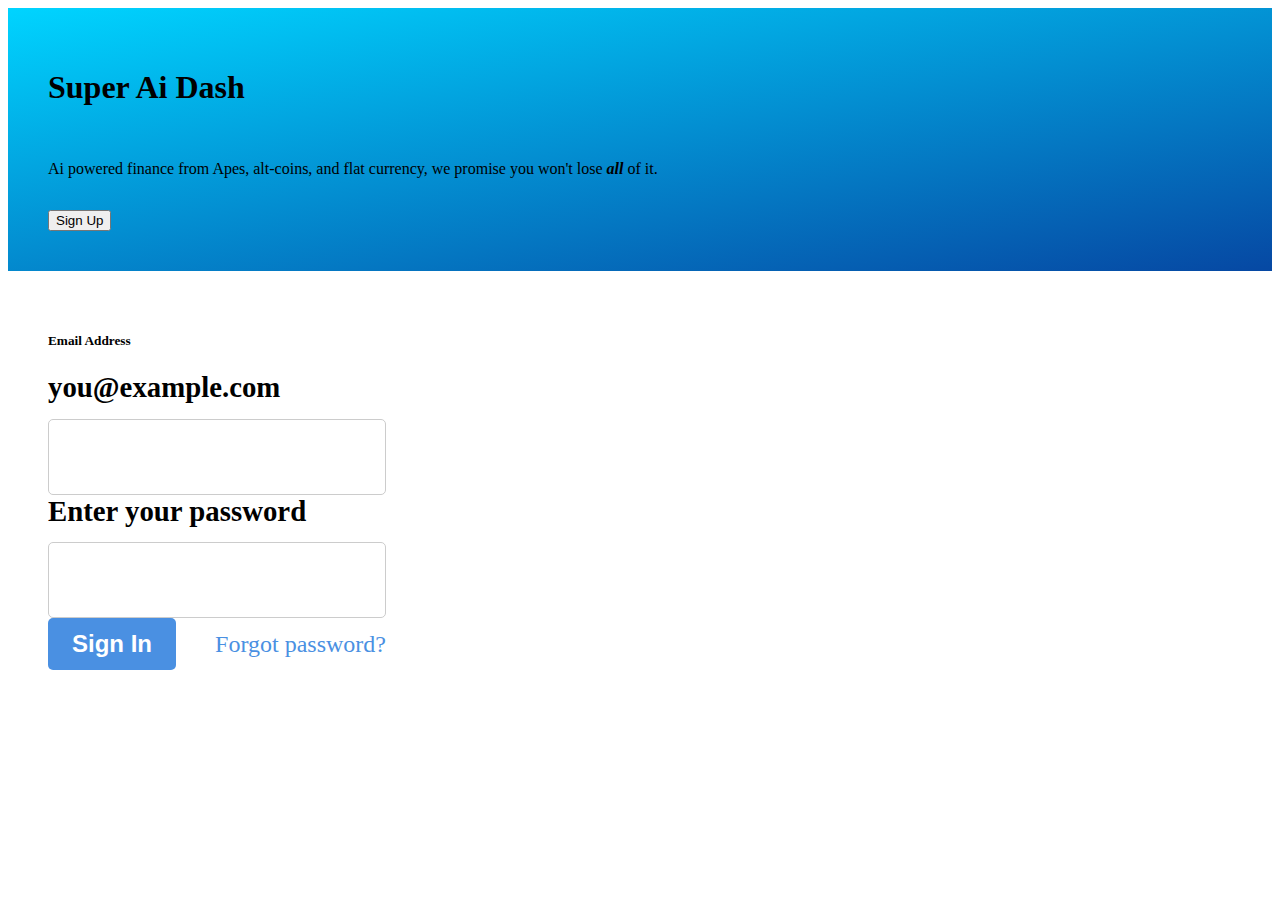
<file: docs/index.html>
<!DOCTYPE html>
<html lang="en">

<head>
    <meta charset="UTF-8">
    <meta name="viewport" content="width=device-width, initial-scale=1.0">
    <title>Lab 5 - Login Page</title>
    <link rel="stylesheet" href="styles.css">
</head>

<body>
    <!-- Jenner Dulce - Lab 5 -->
    <div>
        <div id="left-side-content">
            <h1>Super Ai Dash</h1>
            <p>Ai powered finance from Apes, alt-coins, and flat currency, we promise you won't lose <b><i>all</i></b> of it.</p>
            <button id="sign-up-button">Sign Up</button>
        </div>
        <div id="right-side-content">
            <h5>Email Address</h1>
                <form action="/submit" method="post">
                    <label for="user-email-address">you@example.com</label>
                    <input type="text" id="user-email-address" name="user-email-address" required>

                    <label for="user-password">Enter your password</label>
                    <input type="user-password" id="user-password" name="user-password" required>

                    <div id="button-container">
                        <button type="submit">Sign In</button>
                        <a href="http://">Forgot password?</a>
                    </div>
                </form>
        </div>
    </div>
</body>

</html>
</file>
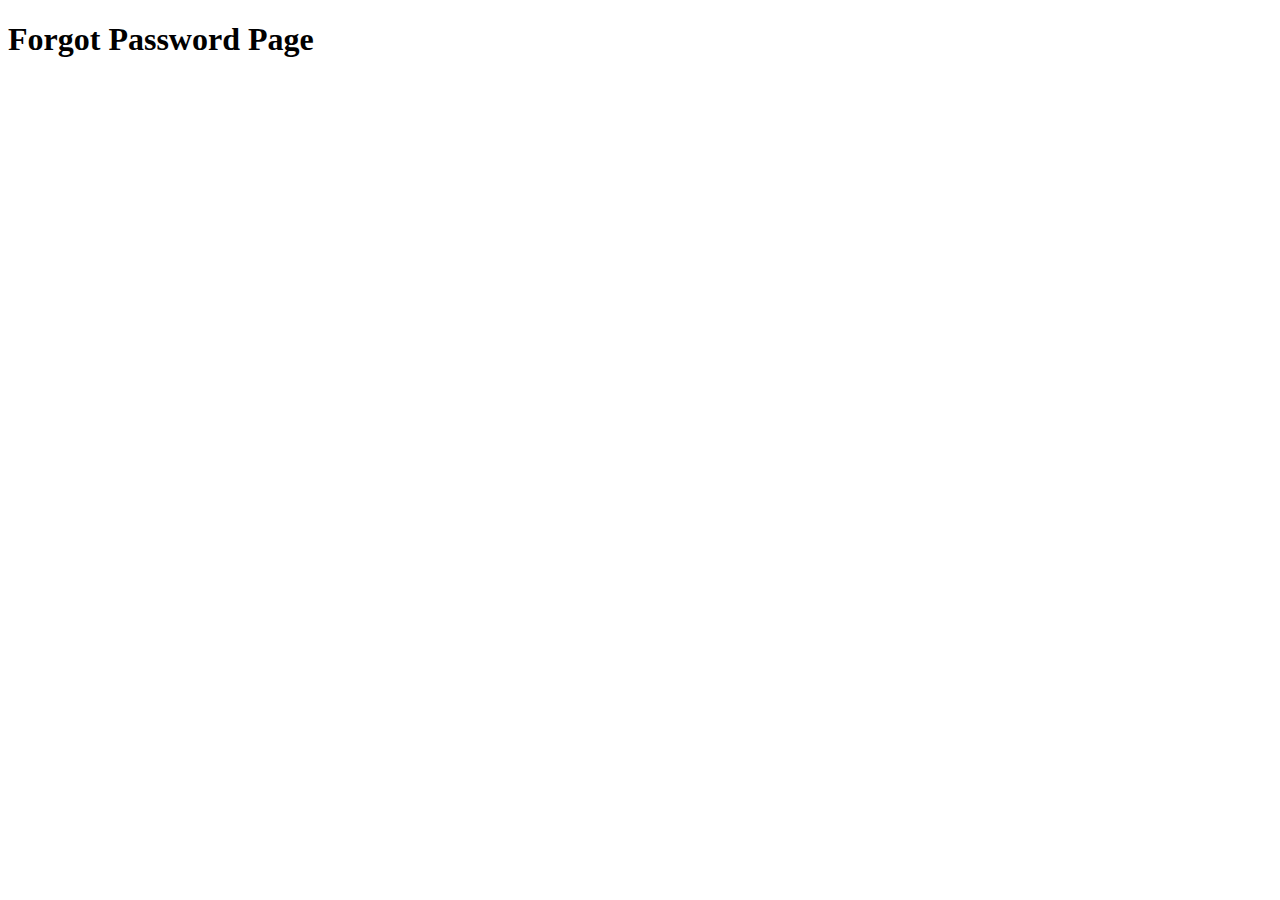
<file: docs/forgotpage.html>
<!DOCTYPE html>
<html lang="en">
<head>
    <meta charset="UTF-8">
    <meta name="viewport" content="width=device-width, initial-scale=1.0">
    <title>Forgot Password</title>
    <link rel="stylesheet" href="styles.css">
</head>
<body>
    <main>
        <section class="forgot-password-container">
            <h1>Forgot Password Page</h1>
            
        </section>
    </main>
</body>
</html>
</file>
<file: docs/styles.css>
:root {
    --primary-color: #4a90e2;
    --text-color: #333;
    /* Add more variables */
}

#main-container {
    display: grid;
    grid-template-columns: 35% 65%;
    height: 100vh;
    width: 100vw;
    font-family: Arial, sans-serif;
}

#left-side-content {
    background: #0648A3;
    background: linear-gradient(350deg, rgba(6, 72, 163, 1) 0%, rgba(0, 212, 255, 1) 100%);
    padding: 40px;
    display: flex;
    flex-direction: column;
    justify-content: center;
    align-items: start;
    text-align: left;
    gap: 1em;

    #left-side-title {
        color: #f0f0f0;
        font-size: 2.5em;
        font-weight: bold;
    }

    #left-side-description {
        color: #f0f0f0;
        font-size: 1em;

        span {
            font-weight: bold;
            font-style: italic;
            white-space: nowrap;
        }
    }
}

#right-side-content {
    background-color: #ffffff;
    padding: 40px;
    display: flex;
    flex-direction: column;
    justify-content: center;
    align-items: start;
    text-align: left;

    #user-form {
        display: flex;
        flex-direction: column;
        gap: 1.5em;
        width: 100%;
    }

    .user-form-inputs {
        display: block;
        height: 2.5em;
        padding-left: .5em;
        border: 1px solid #ccc;
        border-radius: 3px;
        width: 100%;
        box-sizing: border-box;
    }

    label {
        display: block;
        font-size: 1em;
        font-weight: bold;
        margin-bottom: 0.5em;
    }

    #button-container {
        display: flex;
        flex-direction: row;
        justify-content: space-between;
        align-items: center;
        width: 100%;

        button {
            background-color: var(--primary-color);
            font-weight: bold;
            color: #ffffff;
            border: none;
            padding: 0.5em 1em;
            font-size: 1em;
            cursor: pointer;
        }

        a {
            color: var(--primary-color);
            text-decoration: none;
            font-size: 0.9em;
        }
    }
}

/* Tablet styles - screens 768px to 1024px */
@media (min-width: 1024px) {
    #main-container {
        grid-template-columns: 40% 60%;
    }

    #left-side-content {

        #left-side-title {
            font-size: 5em;
        }

        #left-side-description {
            font-size: 2.3em;
        }
    }

    #right-side-content {

        input {
            height: 3em;
            padding-left: 1em;
            border: 1px solid #ccc;
            border-radius: 5px;
            font-size: 1.5em;
        }

        label {
            font-size: 1.8em;

        }

        #button-container {

            button {
                border-radius: 5px;
                font-size: 1.5em;
            }

            a {
                font-size: 1.5em;
            }
        }
    }
}

/* Mobile styles - screens up to 768px */
@media (max-width: 768px) {
    #main-container {
        grid-template-columns: 1fr;
        grid-template-rows: auto 1fr;

        height: auto;
        min-height: 100vh;
    }

    #left-side-content {
        padding: 20px;
        text-align: center;

        #left-side-title {
            font-size: 2em;
        }
    }

    #right-side-content {
        padding: 20px;
        justify-content: flex-start;
        margin-top: 40%;

        #user-form {
            gap: 1em;
        }
    }
}
</file>
